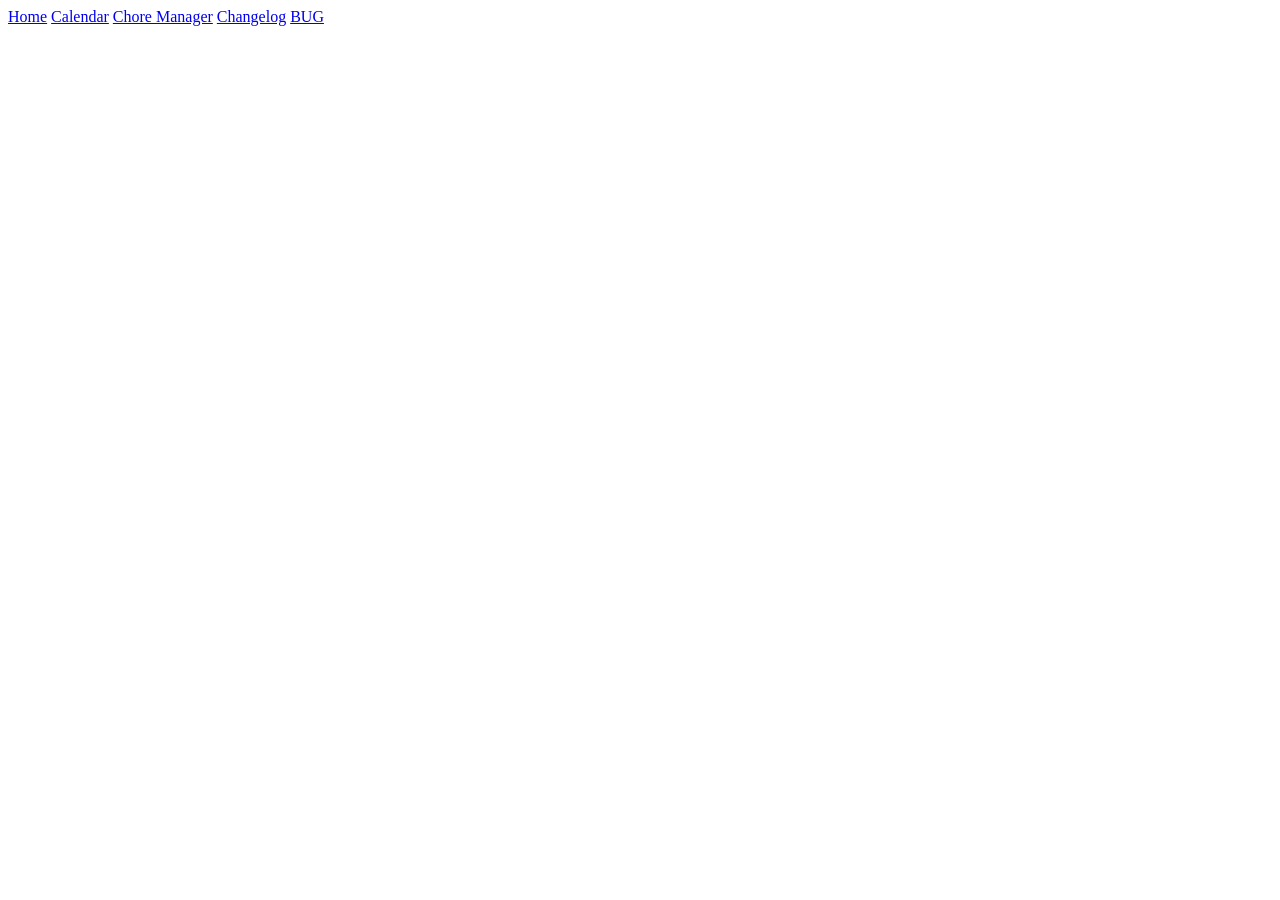
<file: assets/placeholder_elements/topnav.html>
<html>
    <head>
    <meta name="viewport" content="width=device-width, initial-scale=1">

    </head>
    <body>
        <div class="topnav">
            <a class="active" href="#home">Home</a>
            <a href="#calendar">Calendar</a>
            <a href="#chore_manager">Chore Manager</a>
            <a href="#changelog">Changelog</a>
            <a href="#submit_a_bug" class="split">BUG</a>
        </div>
    </body>
</html>
</file>
